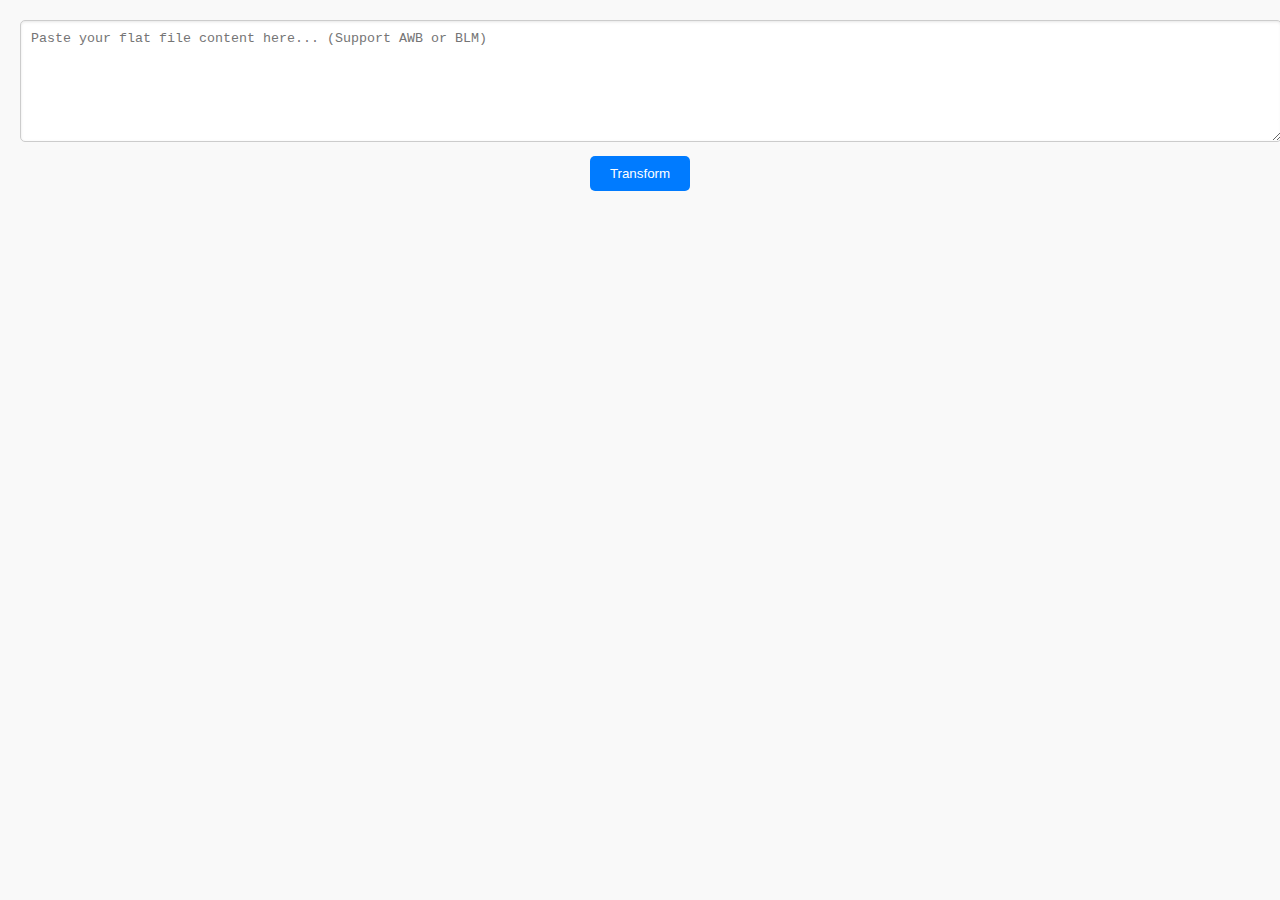
<file: index.html>
<!DOCTYPE html>
<html lang="en">
  <head>
    <meta charset="UTF-8" />
    <meta name="viewport" content="width=device-width, initial-scale=1.0" />
    <title>AWB/BLM Records Viewer</title>
    <link rel="stylesheet" href="styles.css" />
  </head>
  <body>
    <textarea
      id="inputTextArea"
      placeholder="Paste your flat file content here... (Support AWB or BLM)"
    ></textarea>
    <div class="button-container">
      <button id="transformButton">Transform</button>
    </div>
    <div class="tabs" id="tabs"></div>
    <div id="tab-contents"></div>
    <script src="blStructures.js"></script>
    <script src="awStructures.js"></script>
    <script src="script.js"></script>
  </body>
</html>
</file>
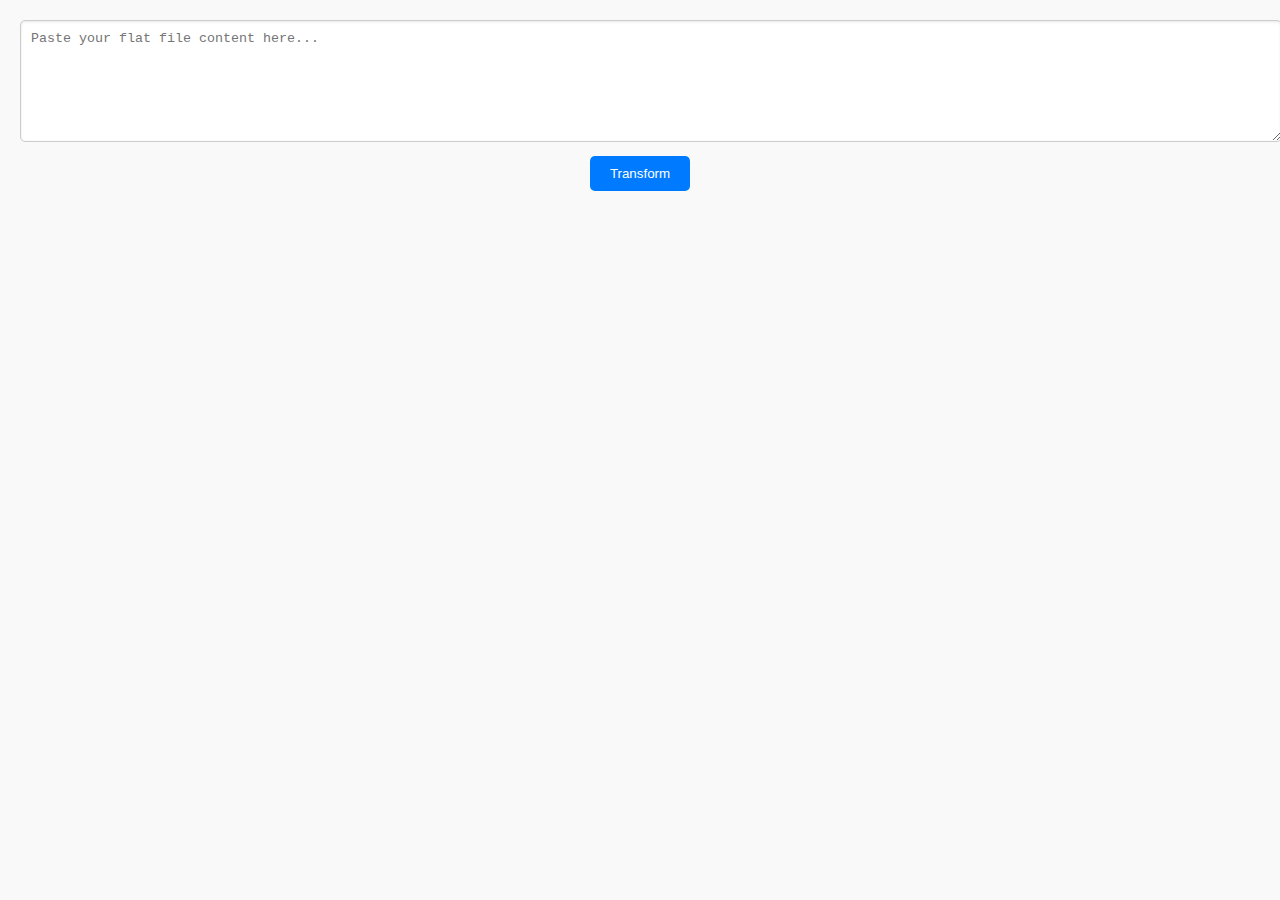
<file: BLM.html>
<!DOCTYPE html>
<html lang="en">
  <head>
    <meta charset="UTF-8" />
    <meta name="viewport" content="width=device-width, initial-scale=1.0" />
    <title>BL Records Viewer</title>
    <link rel="stylesheet" href="styles.css" />
  </head>
  <body>
    <textarea
      id="flatfile-input"
      placeholder="Paste your flat file content here..."
    ></textarea>
    <div class="button-container">
      <button id="transform-button">Transform</button>
    </div>
    <div class="tabs" id="tabs"></div>
    <div id="tab-contents"></div>
    <script src="blStructures.js"></script>
    <script src="script.js"></script>
  </body>
</html>
</file>
<file: styles.css>
body {
  font-family: Arial, sans-serif;
  background-color: #f9f9f9;
  color: #333;
  margin: 0;
  padding: 20px;
}
.tabs {
  display: flex;
  flex-wrap: wrap;
  cursor: pointer;
  margin-bottom: 10px;
  margin-top: 20px;
}
.tab {
  padding: 10px 15px;
  border: 1px solid #ccc;
  margin-right: 5px;
  margin-bottom: 5px;
  border-radius: 5px;
  background-color: #fff;
  transition: background-color 0.3s, box-shadow 0.3s;
}
.tab:hover {
  background-color: #f0f0f0;
  box-shadow: 0 2px 5px rgba(0, 0, 0, 0.1);
}
.tab.active {
  background-color: #007bff;
  color: #fff;
  border-color: #007bff;
}
.tab.disabled {
  background-color: #e0e0e0;
  color: #a0a0a0;
  cursor: not-allowed;
}
.tab-content {
  display: none;
}
.tab-content.active {
  display: block;
}
table {
  width: 100%;
  border-collapse: collapse;
  margin-top: 10px;
  background-color: #fff;
  border-radius: 5px;
  overflow: hidden;
  box-shadow: 0 2px 5px rgba(0, 0, 0, 0.1);
}
th,
td {
  border: 1px solid #ddd;
  padding: 10px;
  text-align: left;
}
th {
  background-color: #f7f7f7;
}
textarea {
  width: 100%;
  height: 100px;
  margin-bottom: 10px;
  padding: 10px;
  border: 1px solid #ccc;
  border-radius: 5px;
  box-shadow: inset 0 1px 3px rgba(0, 0, 0, 0.1);
}
.button-container {
  display: flex;
  justify-content: center;
  margin-bottom: 20px;
}
button {
  padding: 10px 20px;
  background-color: #007bff;
  color: #fff;
  border: none;
  border-radius: 5px;
  cursor: pointer;
  transition: background-color 0.3s, box-shadow 0.3s;
}
button:hover {
  background-color: #0056b3;
  box-shadow: 0 2px 5px rgba(0, 0, 0, 0.1);
}
</file>
